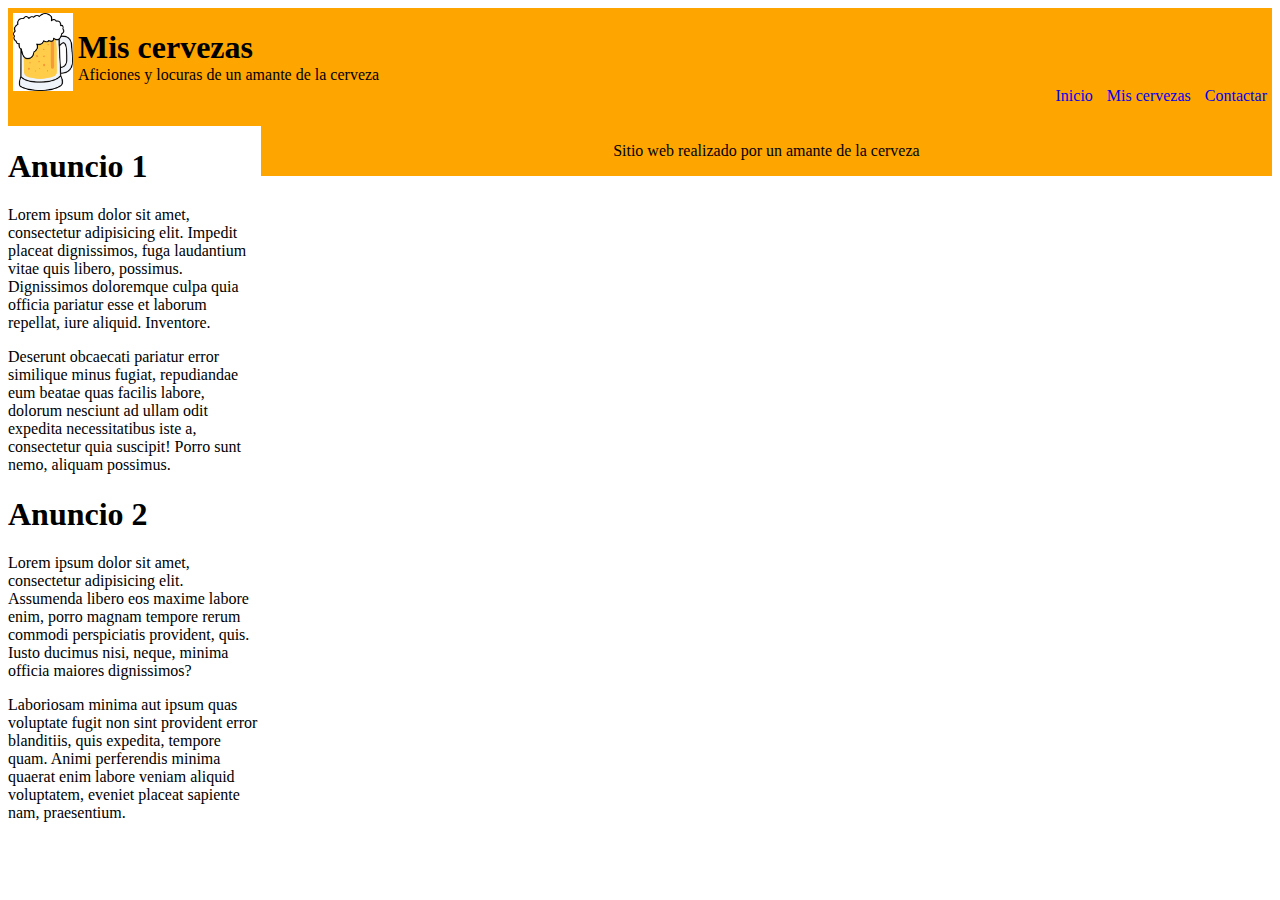
<file: cervezas.html>
<!DOCTYPE html>
<html lang="es">

<head>
  <meta charset="UTF-8">
  <title>Mi web de cervezas</title>
  <link rel="stylesheet" href="css/style.css">
</head>

<body>
  <header>
    <img src="img/logo.png" alt="" class="logo">
    <h1 class="title">Mis cervezas</h1>
    <p class="subtitle">Aficiones y locuras de un amante de la cerveza</p>
    <nav>
      <ul class="menu">
        <li class="menuitem">
          <a href="index.html" class="menulink">Inicio</a>
        </li>
        <li class="menuitem">
          <a href="cervezas.html" class="menulink">Mis cervezas</a>
        </li>
        <li class="menuitem">
          <a href="contactar.html" class="menulink">Contactar</a>
        </li>
      </ul>
    </nav>
  </header>
  <aside>
  	<div>
  		<h1 class="bannerTitle">Anuncio 1</h1>
  		<div class="bannerBody">
  			<p>Lorem ipsum dolor sit amet, consectetur adipisicing elit. Impedit placeat dignissimos, fuga laudantium vitae quis libero, possimus. Dignissimos doloremque culpa quia officia pariatur esse et laborum repellat, iure aliquid. Inventore.</p>
  			<p>Deserunt obcaecati pariatur error similique minus fugiat, repudiandae eum beatae quas facilis labore, dolorum nesciunt ad ullam odit expedita necessitatibus iste a, consectetur quia suscipit! Porro sunt nemo, aliquam possimus.</p>
  		</div>
  	</div>
  	<div>
  		<h1 class="bannerTitle">Anuncio 2</h1>
  		<div class="bannerBody">
  			<p>Lorem ipsum dolor sit amet, consectetur adipisicing elit. Assumenda libero eos maxime labore enim, porro magnam tempore rerum commodi perspiciatis provident, quis. Iusto ducimus nisi, neque, minima officia maiores dignissimos?</p>
  			<p>Laboriosam minima aut ipsum quas voluptate fugit non sint provident error blanditiis, quis expedita, tempore quam. Animi perferendis minima quaerat enim labore veniam aliquid voluptatem, eveniet placeat sapiente nam, praesentium.</p>
  		</div>
  	</div>
  </aside>
  <main>
  	

  </main>
  <footer>
  	<p class="copyright">Sitio web realizado por un amante de la cerveza</p>
  </footer>
</body>

</html>
</file>
<file: css/style.css>
header, footer {
background-color: orange;
overflow:hidden;
}
.logo{
  width: 60px;
  height: auto;
  margin: 5px;
  float: left;

}
.menuitem {
  display: inline-block;
  margin: 5px;
}
.menulink {
  text-decoration: none;
}
.menulink:hover {
  color: white;
}
nav {
  float: right;
}

.subtitle {
  float:left;
}
header {
overflow: hidden;
}
.title {
  margin-bottom: 0;
}
.subtitle {
  margin-top: 0;
  float:left;
}
.copyright {
  text-align: center
}
@media screen and (max-width: 700px) {
    .btnmenu {
        position: absolute;
        top: 25px;
        right: 15px;
    }
    .menu, .subtitle {display: none;}
}

@media screen and (min-width: 701px) {
    .btnmenu {
        display: none;
    }
    #menu, #subtitle {display: block !important;}
}

.container {
  margin: 0 5px;
    overflow: auto;
}
  aside {
    float: left;
    width: 20%;
  }
  main {
    float: left;
    width: 80%;
  }

@media screen and (min-width:701px) {
  .container {
    width: 690px;
    margin: 0 auto;
  }
}
@media screen and (min-width:1001px) {
  .container {
    width: 990px;
  }
}

@media screen and (min-width:1201px) {
  .container {
    width: 1190px;
  }
}
</file>
